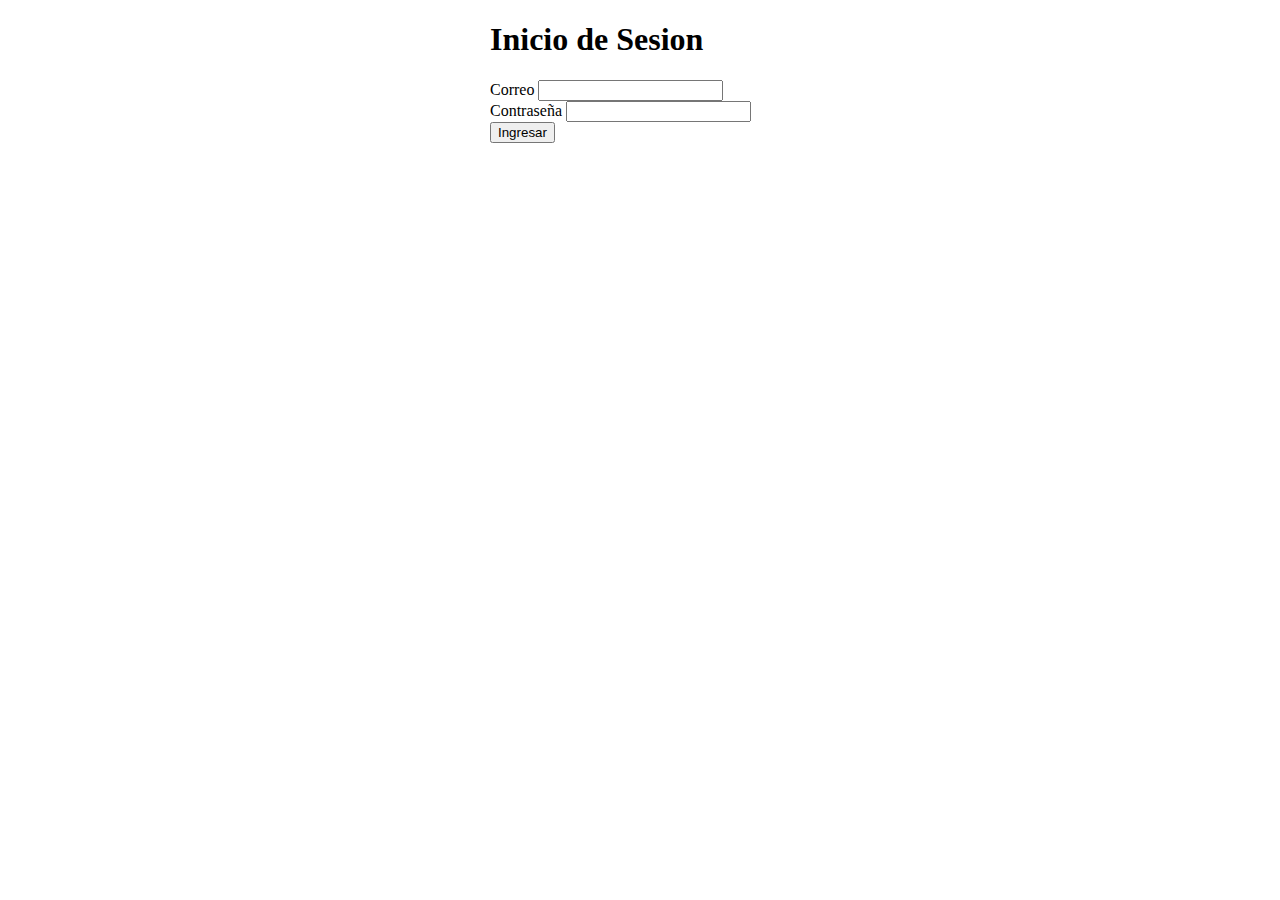
<file: index.html>
<!DOCTYPE html>
<html lang="en">
<head>
    <meta charset="UTF-8">
    <meta http-equiv="X-UA-Compatible" content="IE=edge">
    <meta name="viewport" content="width=device-width, initial-scale=1.0">
    <title>Document</title>
    <link href="https://cdn.jsdelivr.net/npm/bootstrap@5.1.0/dist/css/bootstrap.min.css" rel="stylesheet" integrity="sha384-KyZXEAg3QhqLMpG8r+8fhAXLRk2vvoC2f3B09zVXn8CA5QIVfZOJ3BCsw2P0p/We" crossorigin="anonymous">
    <link rel="stylesheet" href="css/styles.css">
</head>
<body>


    <div class="nuevo mt-3">

        <h1>Inicio de Sesion</h1>
  
        <div class="row">

           <div class="col">

            <form>

                <div class="mb-3">

                  <label class="form-label">Correo</label>
                  <input type="email" class="form-control">
                 
                </div>

                <div class="mb-3">

                  <label class="form-label">Contraseña</label>
                  <input type="password" class="form-control" >

                </div>
               
                <button  class="btn btn-primary">Ingresar</button>

              </form>
            


           </div>



        </div>



    </div>
    
</body>
</html>
</file>
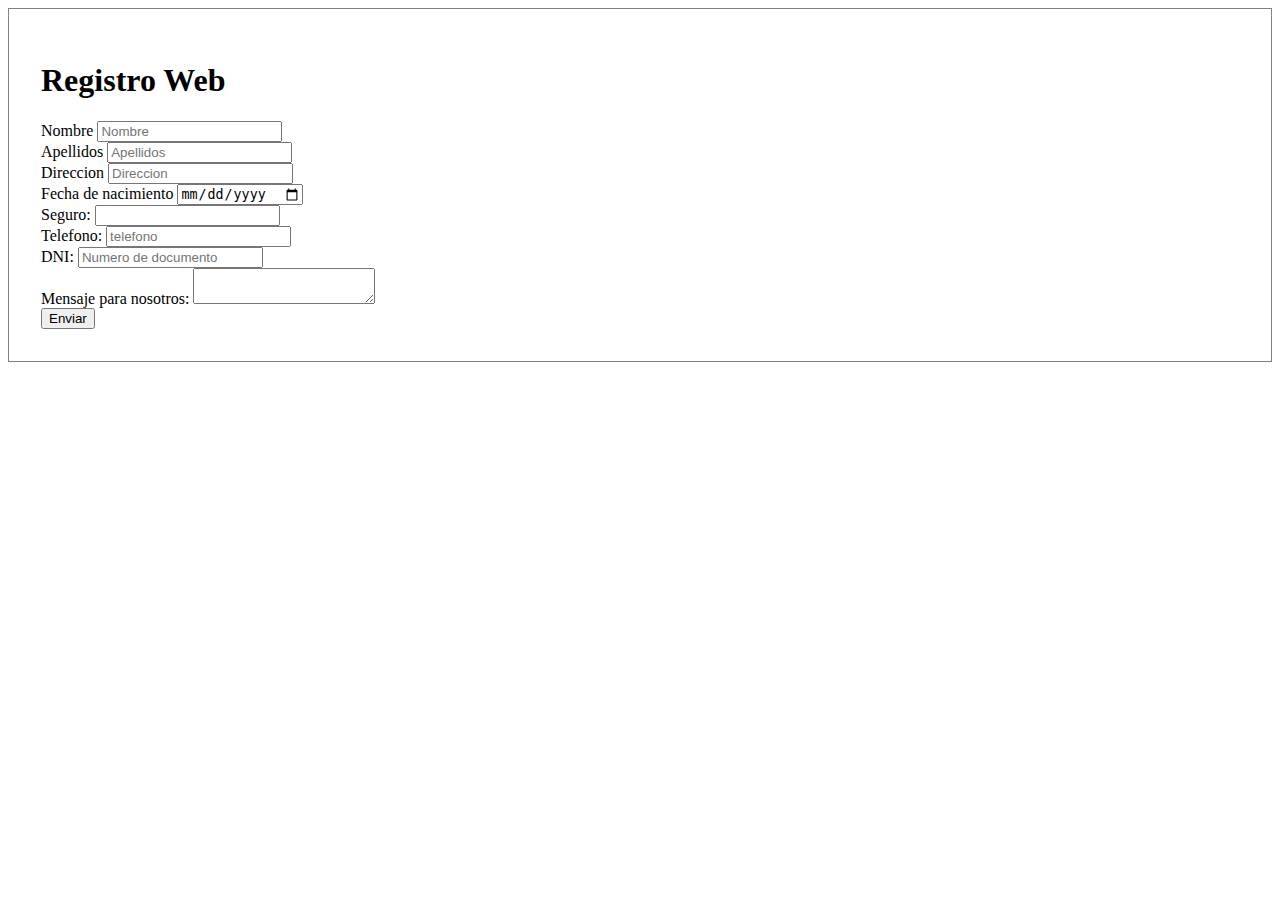
<file: colegio.html>
<!DOCTYPE html>
<html lang="en">
<head>
    <meta charset="UTF-8">
    <meta http-equiv="X-UA-Compatible" content="IE=edge">
    <meta name="viewport" content="width=device-width, initial-scale=1.0">
    <link href="https://cdn.jsdelivr.net/npm/bootstrap@5.1.0/dist/css/bootstrap.min.css" rel="stylesheet" integrity="sha384-KyZXEAg3QhqLMpG8r+8fhAXLRk2vvoC2f3B09zVXn8CA5QIVfZOJ3BCsw2P0p/We" crossorigin="anonymous">
    <link rel="stylesheet" href="css/styles.css">
    <title>Document</title>
</head>
<body>
    

    <div class="container mt-5">
      

          <form class="row g-2 borde"> 

            <h1 class="text-center">Registro Web</h1>

          <div class="col-6">

            <label class="form-label">Nombre</label>
            <input type="text" class="form-control" placeholder="Nombre">

          </div>

          <div class="col-6">

            <label class="form-label">Apellidos</label>
            <input type="text" class="form-control" placeholder="Apellidos">

          </div>

          <div class="col-12">

            <label class="form-label">Direccion</label>
            <input type="text" class="form-control" placeholder="Direccion">

          </div>

          <div class="col-6">

            <label class="form-label">Fecha de nacimiento</label>
            <input type="date" class="form-control">

          </div>

          <div class="col-6">

            <label class="form-label">Seguro: </label>
            <input type="text" class="form-control">

          </div>

          <div class="col-6">

            <label class="form-label">Telefono: </label>
            <input type="tel" class="form-control" placeholder="telefono">

          </div>

          <div class="col-6">

            <label class="form-label">DNI: </label>
            <input type="text" class="form-control" placeholder="Numero de documento">

          </div>

          <div class="col-12">

            <label class="form-label">Mensaje para nosotros: </label>
            <textarea class="form-control"></textarea>

          </div>

          <div>

            <button class="btn btn-info" >Enviar</button>

          </div>


        </form>

    </div>


</body>
</html>
</file>
<file: css/styles.css>
.borde {

  border: 1px solid gray;
  padding: 2rem;
}

.nuevo {

  width: 95%;
  max-width: 300px;
  margin: 0 auto;

}
</file>
